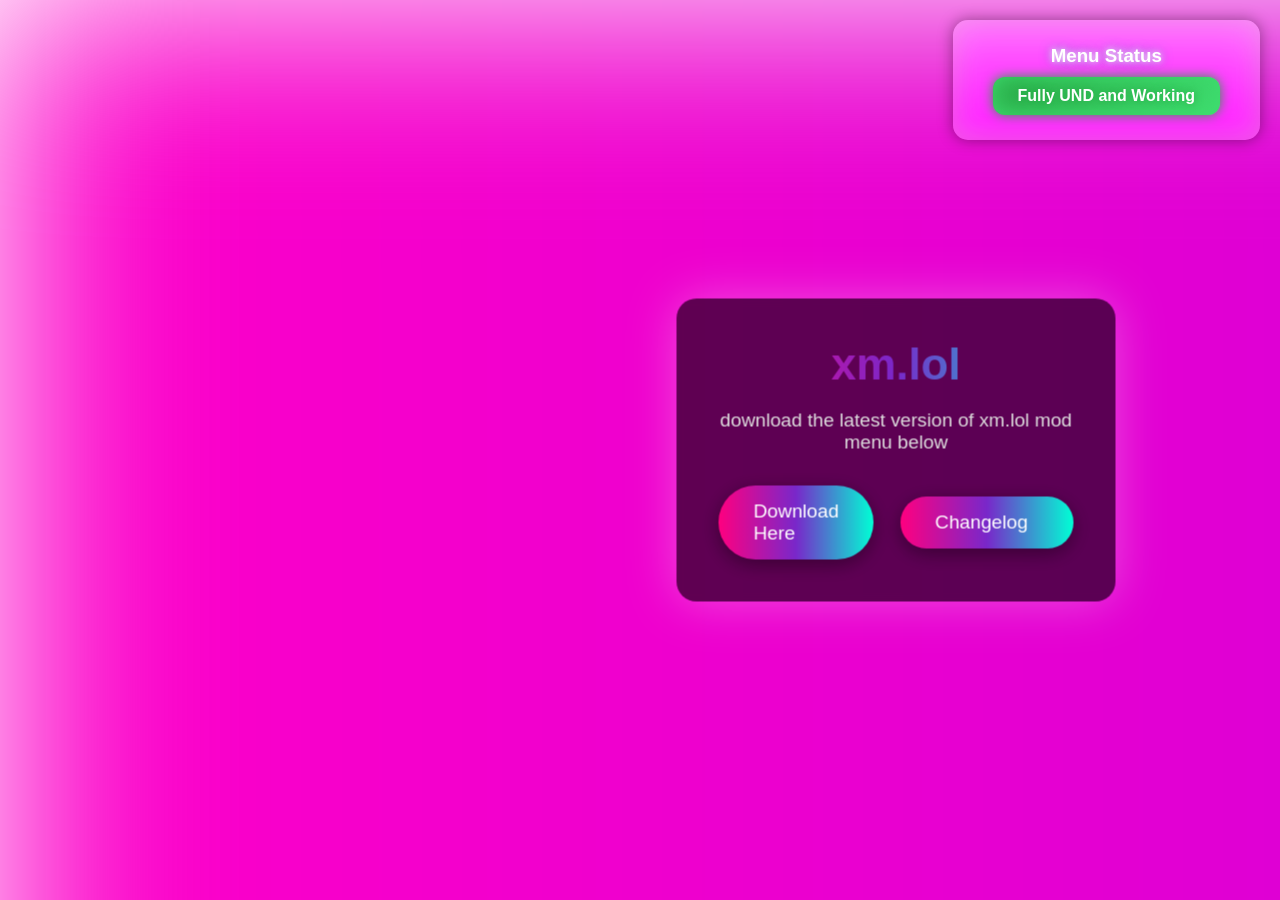
<file: index.html>
<!DOCTYPE html>
<html lang="en">
<head>
    <link rel="icon" type="image/png" href="https://wiki.mfgg.net/images/d/da/Gengarmaster_pfp.png">
    <meta charset="UTF-8">
    <meta name="viewport" content="width=device-width, initial-scale=1.0">
    <title>xm.lol</title>
    <link rel="stylesheet" href="style.css">
</head>
<body>
    <div id="background"></div>

 <div class="container">
    <h1>xm.lol</h1>
    <p>download the latest version of xm.lol mod menu below</p>
    
    <center>
        <table>
            <tr>
                <td><a href="https://github.com/xm-lol/xm.lol/releases/download/gtag/xm.lol.dll" download class="download-btn">Download Here</a></td>
                <td>&nbsp;&nbsp;&nbsp;&nbsp;&nbsp;</td> <!-- adds spacing -->
                <td><a href="changelog.html" class="download-btn changelog-btn">Changelog&nbsp;&nbsp;</a></td>
            </tr>
        </table>
    </center>
</div>
    </div>

    <script src="script.js"></script>
</body>
</html>
</file>
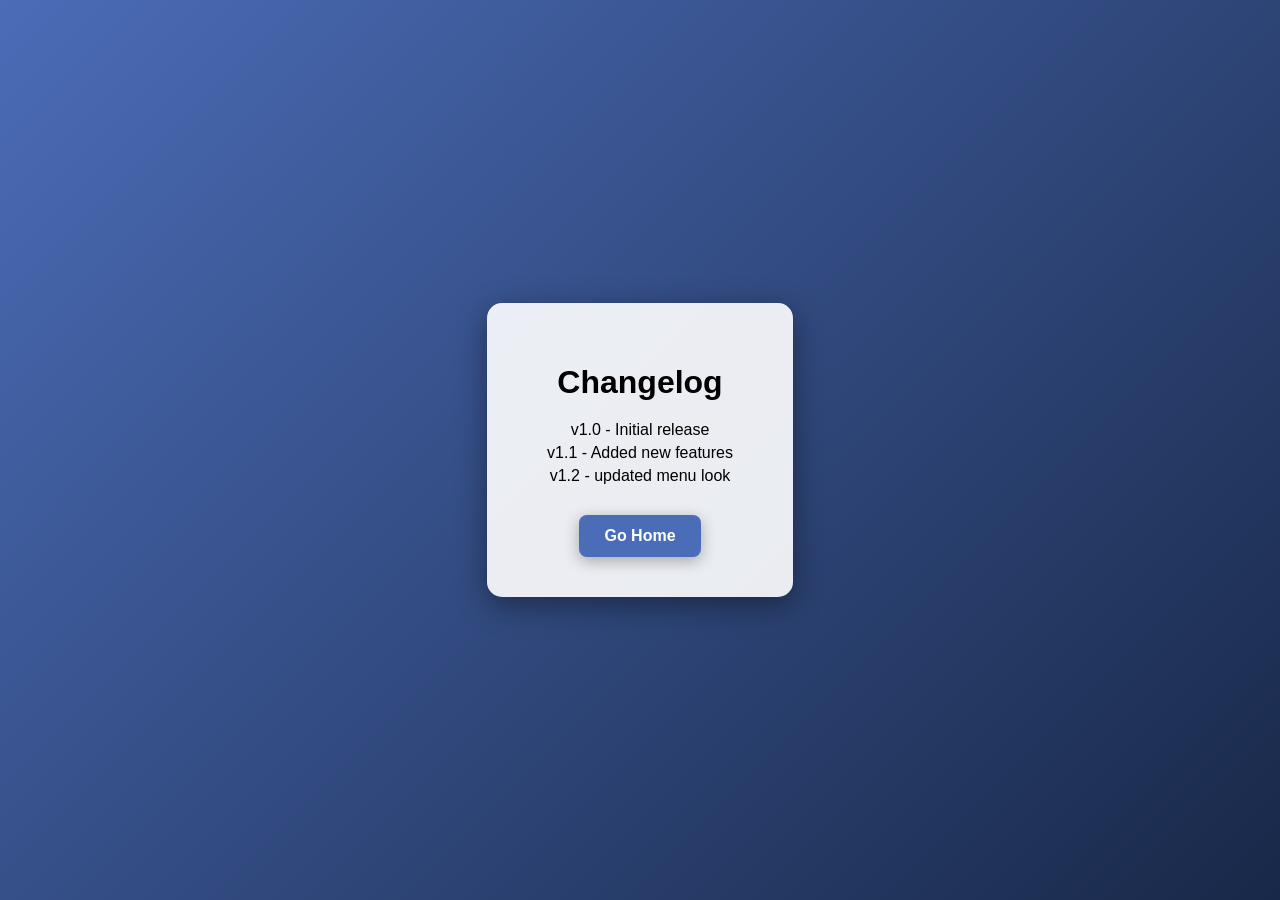
<file: changelog.html>
<!DOCTYPE html>
<html lang="en">
<head>
  <meta charset="UTF-8">
  <title>Changelog</title>
</head>
<body style="margin:0; height:100vh; display:flex; justify-content:center; align-items:center; background: linear-gradient(135deg, #4b6cb7, #182848); font-family:sans-serif;">

  <div style="background: rgba(255, 255, 255, 0.9); padding: 40px 60px; border-radius: 15px; box-shadow: 0 8px 30px rgba(0,0,0,0.4); text-align:center; max-width:400px;">
    <h1 style="margin-bottom:20px;">Changelog</h1>
    <p style="margin:5px 0;">v1.0 - Initial release</p>
    <p style="margin:5px 0;">v1.1 - Added new features</p>
     <p style="margin:5px 0;">v1.2 - updated menu look</p>

    <a href="https://xm-lol.vercel.app" style="display:inline-block; margin-top:25px; padding:12px 25px; background:#4b6cb7; color:white; text-decoration:none; font-weight:bold; border-radius:8px; box-shadow:0 4px 15px rgba(0,0,0,0.3); transition:0.3s;">
      Go Home
    </a>
  </div>

</body>
</html>
</file>
<file: style.css>
/* reset */
* {
    margin: 0;
    padding: 0;
    box-sizing: border-box;
    font-family: 'Segoe UI', Tahoma, Geneva, Verdana, sans-serif;
}

html, body {
    width: 100%;
    height: 100%;
    overflow: hidden;
    position: relative;
}

/* animated background */
#background {
    position: fixed;
    top: 0;
    left: 0;
    width: 200%;
    height: 200%;
    background: linear-gradient(270deg, #ff0057, #ff7f00, #ffe600, #00ff94, #00d2ff, #6a00ff, #ff00c8);
    background-size: 1400% 1400%;
    z-index: -1;
    filter: blur(100px);
    animation: gradientShift 25s ease infinite;
    transition: transform 0.1s ease-out, filter 0.2s ease-out;
}

@keyframes gradientShift {
    0% {background-position: 0% 50%;}
    50% {background-position: 100% 50%;}
    100% {background-position: 0% 50%;}
}

/* content box */
.container {
    position: absolute;
    top: 50%;
    left: 70%;
    transform: translate(-50%, -50%);
    max-width: 500px;
    padding: 40px;
    background: rgba(0, 0, 0, 0.6);
    border-radius: 20px;
    box-shadow: 0 0 50px rgba(255, 255, 255, 0.3);
    text-align: center;
    backdrop-filter: blur(5px);
    transition: transform 0.2s ease-out;
}

/* title */
h1 {
    font-size: 2.8em;
    margin-bottom: 20px;
    background: linear-gradient(90deg, #ff0080, #7928ca, #00ffd5);
    -webkit-background-clip: text;
    -webkit-text-fill-color: transparent;
}

/* description */
p {
    font-size: 1.2em;
    margin-bottom: 30px;
    color: #ddd;
}

/* download button */
.download-btn {
    display: inline-block;
    padding: 15px 35px;
    font-size: 1.2em;
    color: #fff;
    background: linear-gradient(90deg, #ff0080, #7928ca, #00ffd5);
    border: none;
    border-radius: 50px;
    text-decoration: none;
    box-shadow: 0 5px 20px rgba(0,0,0,0.4);
    transition: all 0.3s ease;
}

.download-btn:hover {
    transform: translateY(-5px) scale(1.05);
    box-shadow: 0 10px 30px rgba(0,0,0,0.6);
}
</file>
